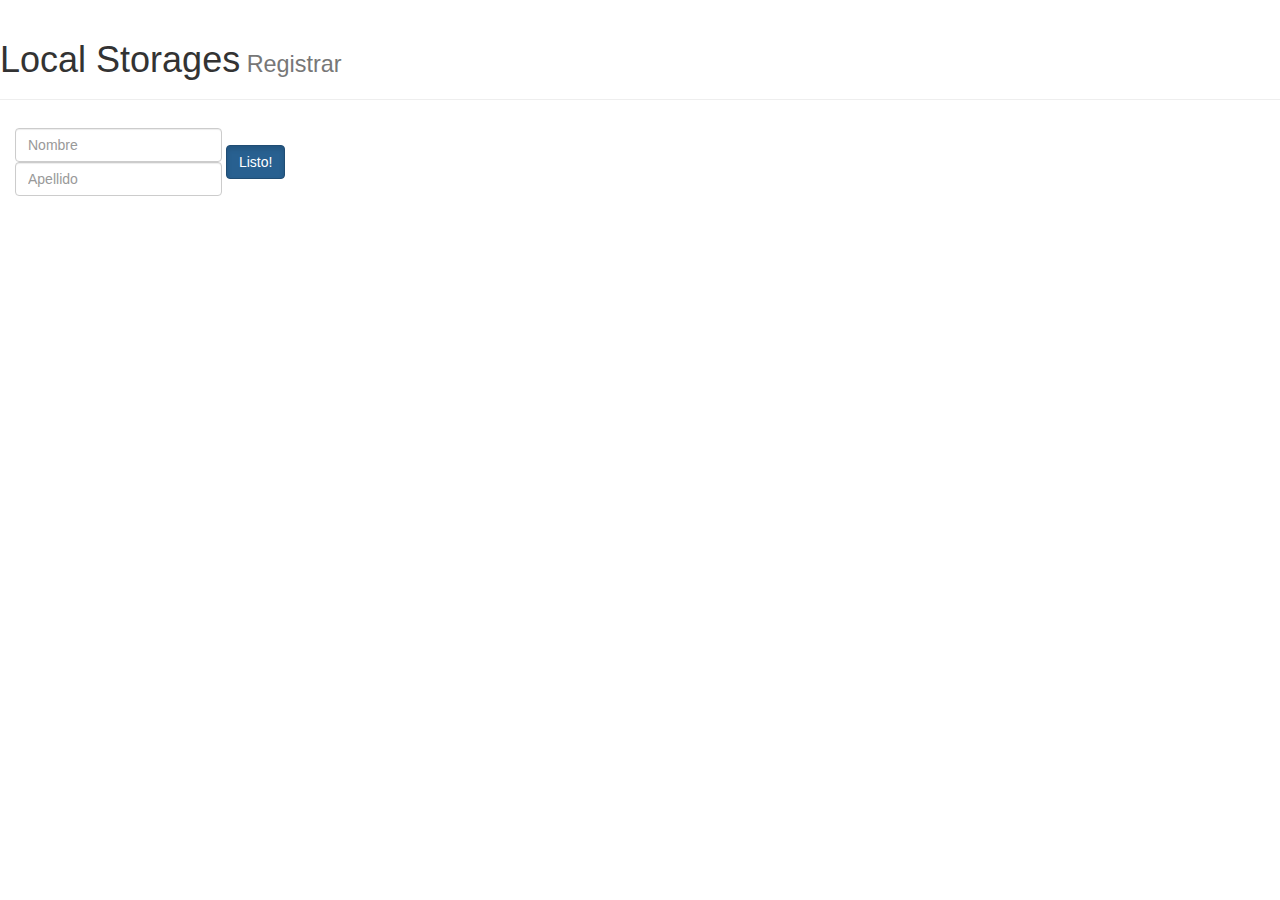
<file: LocalStorage/index.html>
<!DOCTYPE html>
<html>
<head>
<meta charset="utf-8">
 <meta name="viewport" content="width=device-width, user-scalable=no, initial-scale=1.0, maximum-scale=1.0, minimum-scale=1.0">
<link rel="stylesheet" href="https://maxcdn.bootstrapcdn.com/bootstrap/3.3.7/css/bootstrap.min.css" integrity="sha384-BVYiiSIFeK1dGmJRAkycuHAHRg32OmUcww7on3RYdg4Va+PmSTsz/K68vbdEjh4u" crossorigin="anonymous">
	<title>Local</title>
</head>
<body>
<div >
<div class="page-header">

  <h1>Local Storages<small> Registrar</small></h1>
</div>

<form class="navbar-form navbar-left" role="search">
  <div class="form-group">
    <input type="text" class="form-control" id = "nombretxt" placeholder="Nombre" onclick="guardar()"></br>
     <input type="text" class="form-control" id = "apellidotxt" placeholder="Apellido"></br>
  </div>
 <button type="button" class="btn btn-primary active" id = "boton-guardar">Listo!</button>
</form>

</div>


 <script type="text/javascript">


function guardar () {
  var nombre = document.getElementById("nombretxt").value;
  var apellido = document.getElementById("apellidotxt").value;

  localStorage.setItem("nombre", nombre);
  localStorage.setItem("apellido", apellido);

}

function visualizar () {
  var peticion = localStorage.getItem("nombre");
  alert(peticion);

}

function info() {
  var registro = localStorage.length();
  alert(registro);
}

</script>





</body>
</html>
</file>
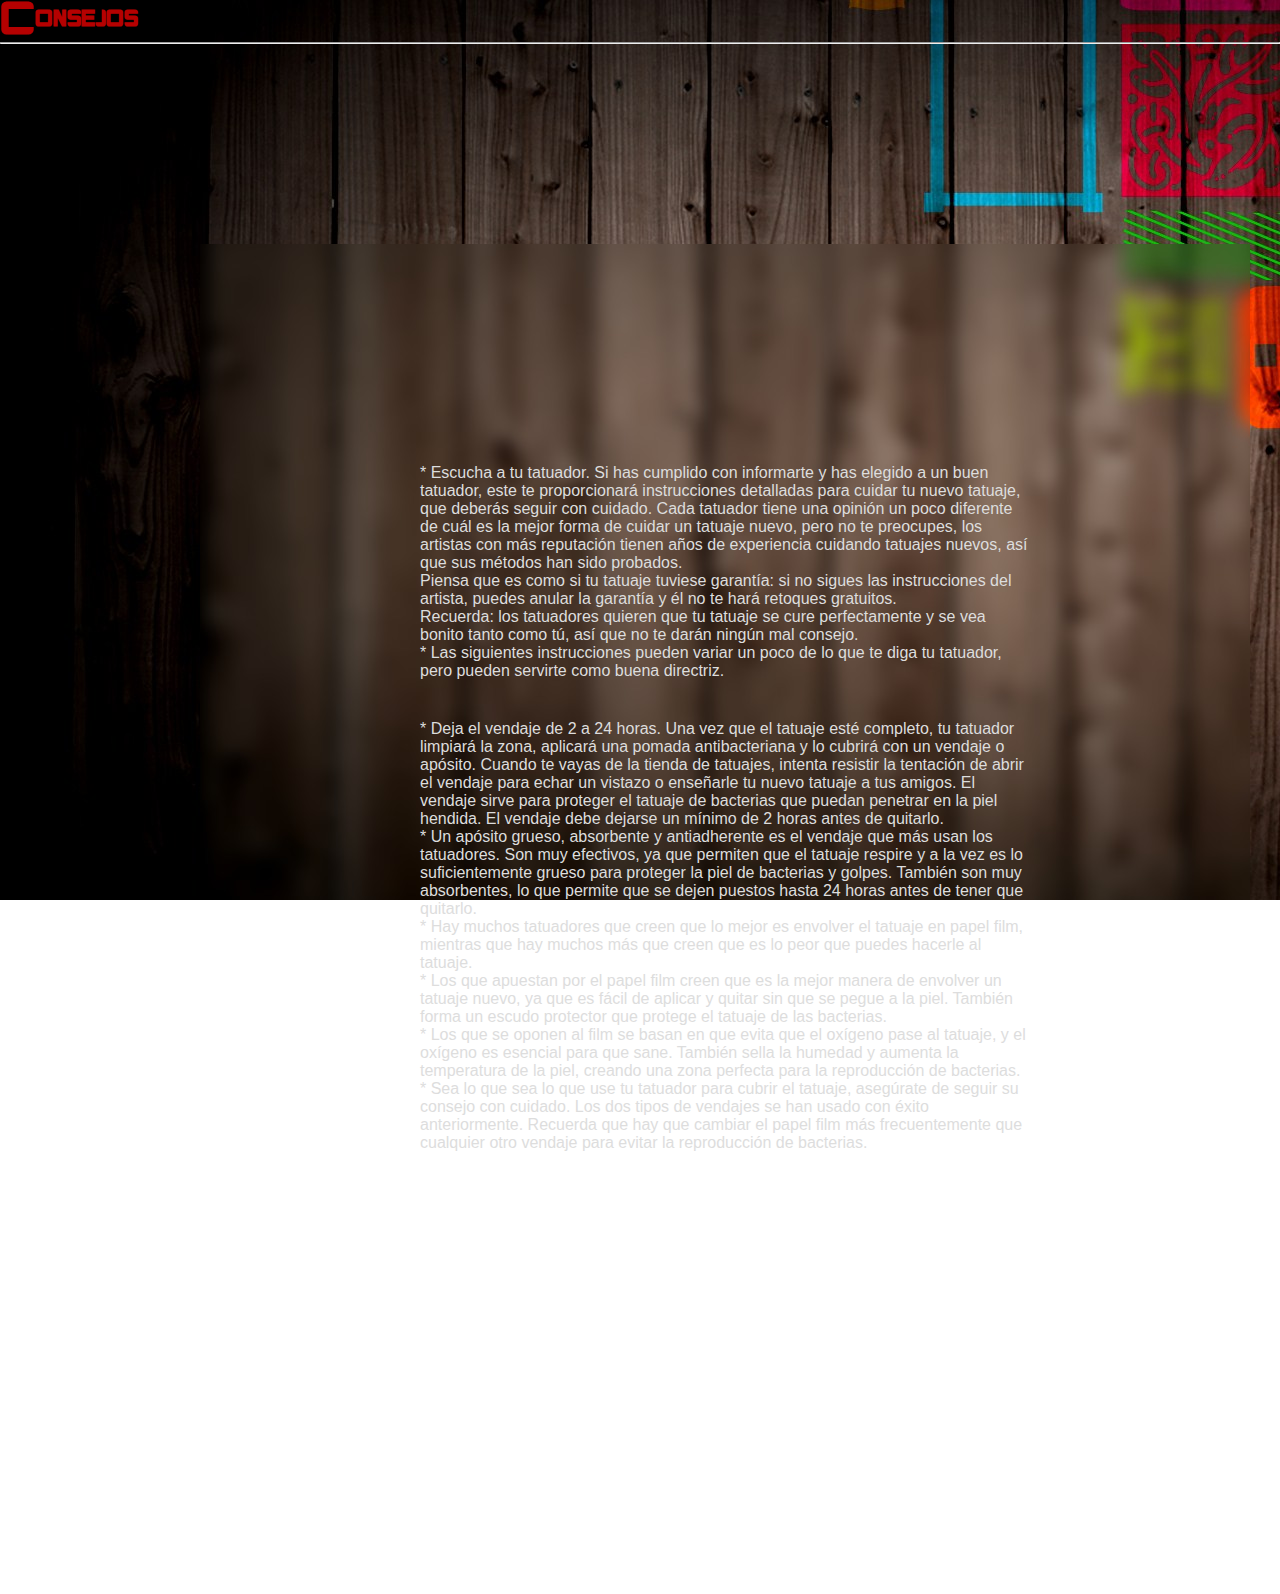
<file: Pagina Web/Cuidados.html>
<!DOCTYPE html>
<html>
<head>
	<title>Consejos</title>
	<title>Ink's</title>
	<style type="text/css">
		*{
			padding:0px;
			margin: 0px;
		}

      #header{
          margin: auto;
          width: 500px;
          font-family: Arial,Helvetica,sans-serif;

      }
      @font-face{
	font-family:GearsOfPeace;
	src:url(Gears_of_Peace/GearsOfPeace.ttf);
}

h1{
	
	font-family:GearsOfPeace;
	color:#B50101;
}
body{
	background-image: url(Background.jpg);
	background-attachment: fixed;
}

#content{
   
	background-image: url(Background2.jpg);
	background-attachment: fixed;
  width: 650px;
  height: 750px;
  margin: 200px;
  padding: 200px;
}

p{

  float: left;
  margin: 10px;
  padding: 10px;
  color:#ddd;
  font-family: Arial, Helvetica, sans-serif;
 
 
}
      </style>

</head>
<body>
	<h1>Consejos</h1>

		<hr/>


<div id = "content">
<section>
	<p>* Escucha a tu tatuador. Si has cumplido con informarte y has elegido a un buen tatuador, este te proporcionará instrucciones detalladas para cuidar tu nuevo tatuaje, que deberás seguir con cuidado. Cada tatuador tiene una opinión un poco diferente de cuál es la mejor forma de cuidar un tatuaje nuevo, pero no te preocupes, los artistas con más reputación tienen años de experiencia cuidando tatuajes nuevos, así que sus métodos han sido probados.<br/>
 Piensa que es como si tu tatuaje tuviese garantía: si no sigues las instrucciones del artista, puedes anular la garantía y él no te hará retoques gratuitos.<br/>
 Recuerda: los tatuadores quieren que tu tatuaje se cure perfectamente y se vea bonito tanto como tú, así que no te darán ningún mal consejo.<br/>
* Las siguientes instrucciones pueden variar un poco de lo que te diga tu tatuador, pero pueden servirte como buena directriz.</p>	
<p>
* Deja el vendaje de 2 a 24 horas. Una vez que el tatuaje esté completo, tu tatuador limpiará la zona, aplicará una pomada antibacteriana y lo cubrirá con un vendaje o apósito. Cuando te vayas de la tienda de tatuajes, intenta resistir la tentación de abrir el vendaje para echar un vistazo o enseñarle tu nuevo tatuaje a tus amigos. El vendaje sirve para proteger el tatuaje de bacterias que puedan penetrar en la piel hendida. El vendaje debe dejarse un mínimo de 2 horas antes de quitarlo.<br/>
* Un apósito grueso, absorbente y antiadherente es el vendaje que más usan los tatuadores. Son muy efectivos, ya que permiten que el tatuaje respire y a la vez es lo suficientemente grueso para proteger la piel de bacterias y golpes. También son muy absorbentes, lo que permite que se dejen puestos hasta 24 horas antes de tener que quitarlo.<br/>
* Hay muchos tatuadores que creen que lo mejor es envolver el tatuaje en papel film, mientras que hay muchos más que creen que es lo peor que puedes hacerle al tatuaje.<br/>
* Los que apuestan por el papel film creen que es la mejor manera de envolver un tatuaje nuevo, ya que es fácil de aplicar y quitar sin que se pegue a la piel. También forma un escudo protector que protege el tatuaje de las bacterias.<br/>
* Los que se oponen al film se basan en que evita que el oxígeno pase al tatuaje, y el oxígeno es esencial para que sane. También sella la humedad y aumenta la temperatura de la piel, creando una zona perfecta para la reproducción de bacterias.<br/>
* Sea lo que sea lo que use tu tatuador para cubrir el tatuaje, asegúrate de seguir su consejo con cuidado. Los dos tipos de vendajes se han usado con éxito anteriormente. Recuerda que hay que cambiar el papel film más frecuentemente que cualquier otro vendaje para evitar la reproducción de bacterias.</p>	

			</section>
		</div>

</body>
</html>
</file>
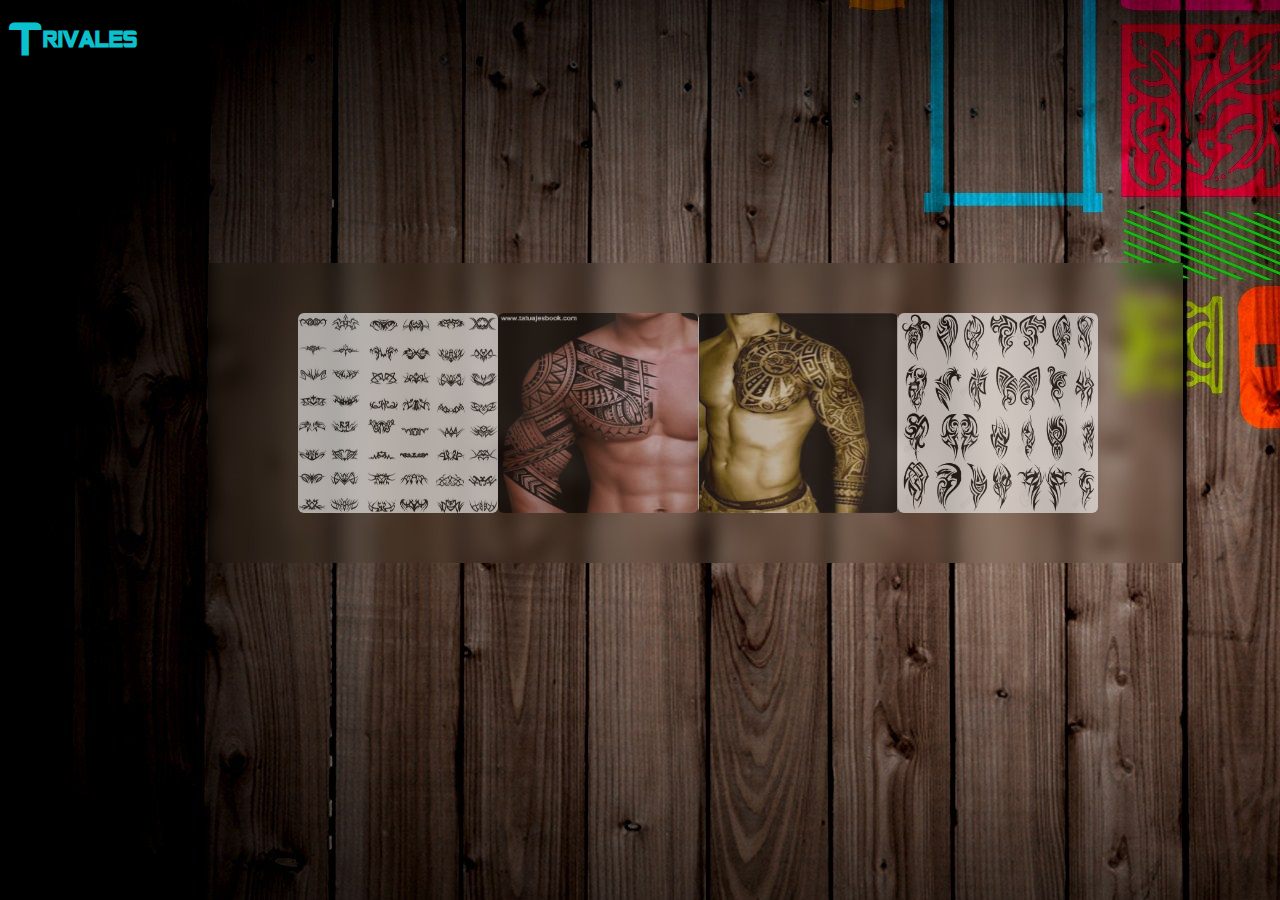
<file: Pagina Web/Trivales.html>
<!DOCTYPE html>
<html>
<head>
	<title>Trivales</title>
	<link rel="stylesheet" href="estilos.css">
</head>
<body>
<h1>Trivales</h1>

<div id = imagenes>
	<ul>

		<li><a title="Estilos de Trivales 1" href="estilos/trival3.jpg"><img src="estilos/trival3.jpg" alt="Trival 1" /></a>
				</li>

		<li><a title="Estilos de Trivales 2" href="estilos/trival2.jpg"><img src="estilos/trival2.jpg" alt="Trival 2" /></a>
				</li>

		<li><a title="Estilos de Trivales 3" href="estilos/trival1.jpg"><img src="estilos/trival1.jpg" alt="Trival 3 " /></a>
				</li>

		<li><a title="Estilos de Trivales 4" href="estilos/trival4.jpg"><img src="estilos/trival4.jpg" alt="Trival 4" /></a>
				</li>

	</ul>

</div>

</body>
</html>>
</file>
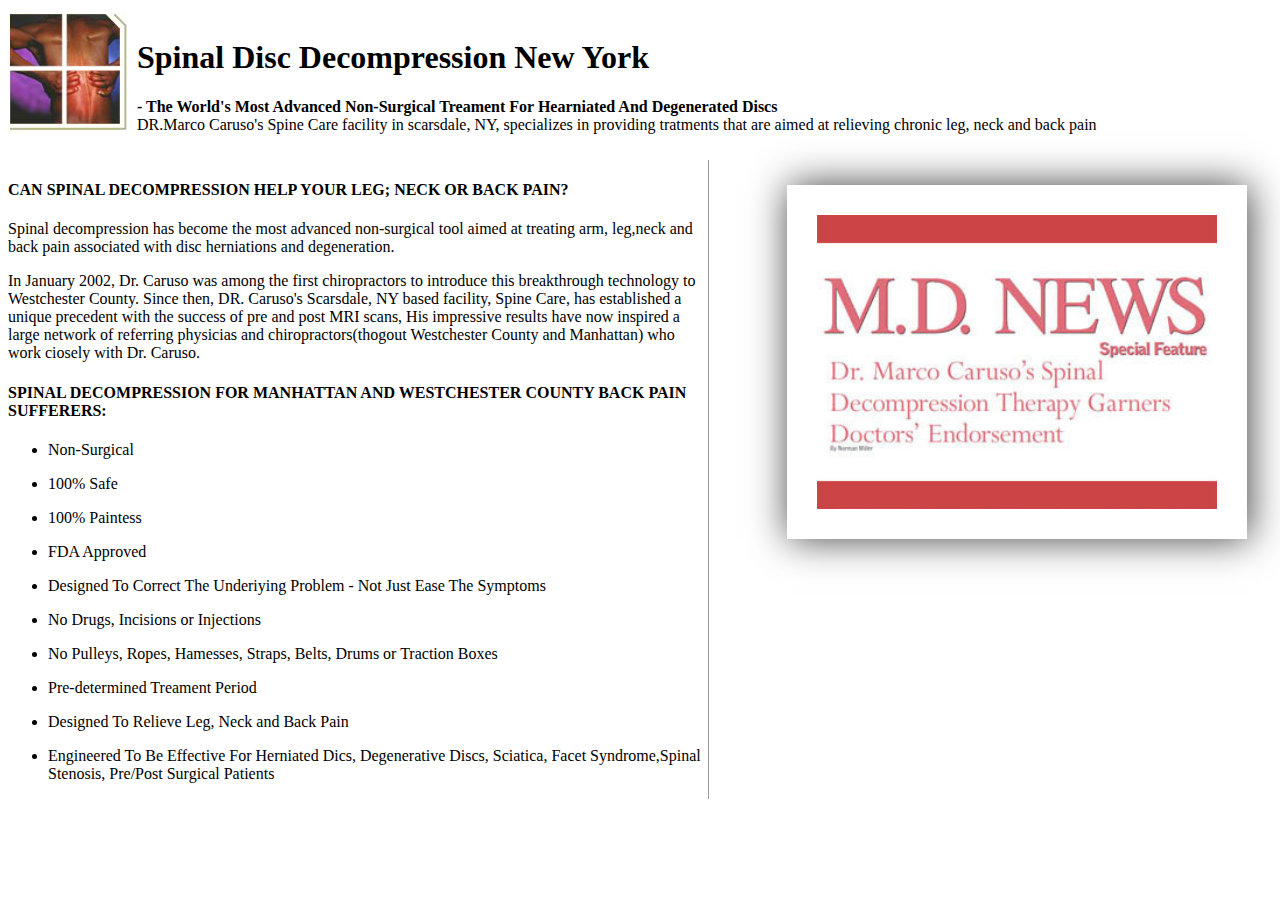
<file: WS3/WS3.html>
<!DOCTYPE html>
<html>
<head>

	<title>WorkS3</title>
	<link rel="stylesheet" href="estilos.css">
	 
<img src="logo.png">
<div id = "titulo">
<H1>Spinal Disc Decompression New York</H1>

 <p><strong>- The World's Most Advanced Non-Surgical Treament For Hearniated And Degenerated Discs</strong> <br/>DR.Marco Caruso's Spine Care facility in scarsdale, NY, specializes in providing tratments that are aimed at relieving chronic leg, neck and back pain</p>
     </div>
</head>
<body>

<img src="slides3.jpg" id = "imgCostado"/>

<div id = "cuerpo"> 
<h4>CAN SPINAL DECOMPRESSION HELP YOUR LEG; NECK OR BACK PAIN?</h4>
<p>Spinal decompression has become the most advanced non-surgical tool aimed at treating arm, leg,neck and back pain associated with disc herniations and degeneration.</p>
<p>In January 2002, Dr. Caruso was among the first chiropractors to introduce this breakthrough
technology to Westchester County. Since then, DR. Caruso's Scarsdale, NY based facility, Spine
Care, has established a unique precedent with the success of pre and post MRI scans, His
impressive results have now inspired a large network of referring physicias and
chiropractors(thogout Westchester County and Manhattan) who work ciosely with Dr. Caruso.</p>

<h4>SPINAL DECOMPRESSION FOR MANHATTAN AND WESTCHESTER COUNTY BACK PAIN SUFFERERS:</h4>

<ul id = "lista">
	<li><p>Non-Surgical</p></li>
    <li><p>100% Safe</p></li>
    <li><p>100% Paintess</p></li>
    <li><p>FDA Approved</p></li>
     <li><p>Designed To Correct The Underiying Problem - Not Just Ease The Symptoms</p></li>
      <li><p>No Drugs, Incisions or Injections</p></li>
       <li><p>No Pulleys, Ropes, Hamesses, Straps, Belts, Drums or Traction Boxes</p></li>
        <li><p>Pre-determined Treament Period</p></li>
         <li><p>Designed To Relieve Leg, Neck and Back Pain</p></li>
          <li><p>Engineered To Be Effective For Herniated Dics, Degenerative Discs, Sciatica, Facet Syndrome,Spinal Stenosis, Pre/Post Surgical Patients</p></li>
</ul>
</div>




</body>
</html>
</file>
<file: Pagina Web/estilos.css>
<style type="text/css">
		*{
			padding:0px;
			margin: 0px;
		}

 #header{
     margin: auto;
     width: 500px;
      font-family: Arial,Helvetica,sans-serif;

      }

#imagenes{
   
  background-image: url(Background2.jpg);
  background-attachment: fixed;
  width: 875px;
  height: 200px;
  margin: 200px;
  padding: 50px;
}
   ul,ol{

   	list-style: none;
   }

   .nav li a {

background-color: #000;
color:#fff;
text-decoration: none;
padding: 10px 15px;
display:block;    	
   }
.nav li a:hover{
	background-color: #434343;
}
   .nav > li{
    float: left;

   }
   .nav li ul{
   	display:none;
   	position:absolute;
   	min-width: 140px;
   }

   .nav li:hover > ul{
display:block;    	
   } 
.nav li ul li {
 	position:relative; 

}
.nav li ul li ul {
	right:-140px;
	top:0px;
}

@font-face{
	font-family:GearsOfPeace;
	src:url(Gears_of_Peace/GearsOfPeace.ttf);
}

h1{
	
	font-family:GearsOfPeace;
	color:#0CC1CE;
}
h2{
  
  font-family:GearsOfPeace;
  color:#0CC1CE;
}

p{
	color: #fff;
	object-position: 20% 0;
}

body{

	background-image: url(Background.jpg);
	background-attachment: fixed;
}
ul{
	width: 920px;
	margin: 0 auto;

}


ul li img{
    background-size: cover;
    border-radius:6px;
    float: left;
    opacity: .6;
    width: 200px;
    height: 200px;
    -webkit-transition:all .6s ease;
  }

ul li img:hover{
  opacity:1;
  border-radius: 200;
  box-shadow: 0px 0px 20px #ddd;
}

	</style>
</file>
<file: WS3/estilos.css>
<style type="text/css">
*{
	padding: 0px;
	margin:0px;
}
img{
 float: left;

}
 #titulo{
 	overflow: auto;
    padding:10px;
    margin: 0px;
 }


#cuerpo{
	float: left;
	width: 700px;
    border-right: 1px solid #999999;
    height: 100%;
} 

#imgCostado{

float: right;
 padding:30px;
 margin: 2%;
 width: 400px;

-webkit-box-shadow: 0px 37px 0px 14px rgba(255,255,255,1);
-moz-box-shadow: 0px 37px 0px 14px rgba(255,255,255,1);
box-shadow: 0px 37px 0px 14px rgba(255,255,255,1);


 -webkit-box-shadow: 2px 0px 37px 0px rgba(0,0,0,0.75);
-moz-box-shadow: 2px 0px 37px 0px rgba(0,0,0,0.75);
box-shadow: 2px 0px 37px 0px rgba(0,0,0,0.75);
}
</file>
